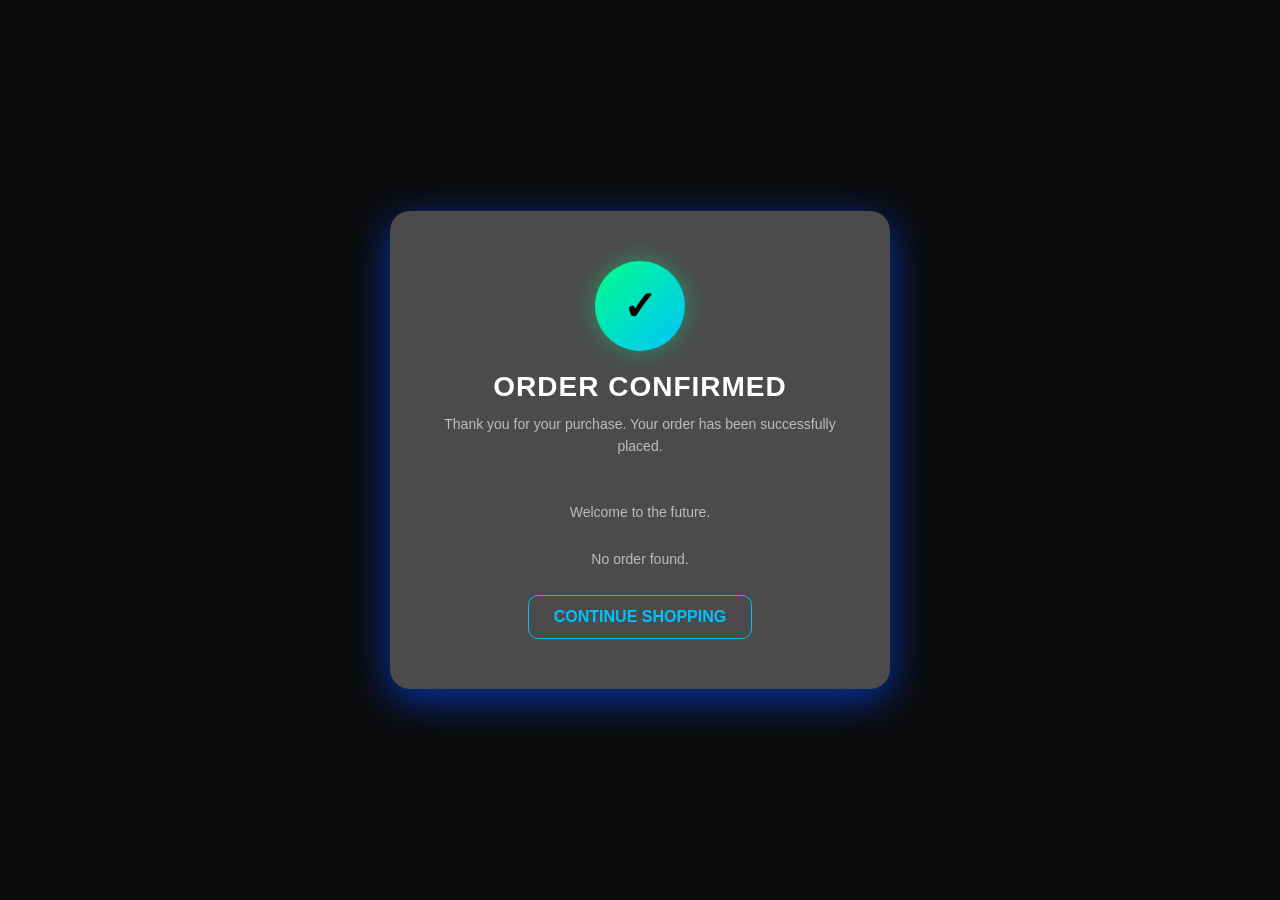
<file: success.html>
<!DOCTYPE html>
<html lang="en">

<head>

<meta charset="UTF-8">
<meta name="viewport"
content="width=device-width, initial-scale=1.0">

<title>Order Success</title>

<link rel="stylesheet" href="css/global.css">
<link rel="stylesheet" href="css/success.css">

<style>

body{

display:flex;

justify-content:center;

align-items:center;

height:100vh;

text-align:center;

}

.success h1{

font-size:4rem;

margin-bottom:20px;

}

.success p{

color:#aaa;

margin-bottom:30px;

}

.success a{

padding:18px 40px;

background:#6D8BFF;

border-radius:50px;

}

</style>

</head>

<body>

<section class="success-container">

    <div class="success-icon">✓</div>

    <div class="success-card">

        <h1>
            ORDER CONFIRMED
        </h1>

        <p>
            Thank you for your purchase.  
            Your order has been successfully placed.
       </p>
<br>
        <p class="success-subtitle">
            Welcome to the future.
        </p>

        <div id="orderInfo">

        </div>

        <a href="shop.html" class="continue-btn">
            CONTINUE SHOPPING
        </a>

    </div>

</div>

</section>

<script type="module" src="js/success.js"></script>

</body>
</html>
</file>
<file: css/global.css>
/* =========================
   KMØD GLOBAL SYSTEM
========================= */

:root{

    --black:#050505;
    --white:#ffffff;
    --accent:#6D8BFF;
    --grey:#888888;
    --darkgrey:#121212;

}

/* =========================
   RESET
========================= */

*{
    margin:0;
    padding:0;
    box-sizing:border-box;
}

html{
    scroll-behavior:smooth;
    
}

body{

    font-family:'Inter',sans-serif;

    background:
    radial-gradient(
        circle at top,
        rgba(109,139,255,0.05),
        #050505 40%
    );

    color:white;

    overflow-x:hidden;

}

/* =========================
   LINKS
========================= */

a{
    text-decoration:none;
    color:inherit;
}

/* =========================
   IMAGES
========================= */

img{
    width:100%;
    display:block;
}

/* =========================
   SCROLLBAR
========================= */

::-webkit-scrollbar{
    width:8px;
}

::-webkit-scrollbar-track{
    background:#000;
}

::-webkit-scrollbar-thumb{
    background:var(--accent);
    border-radius:50px;
}

/* =========================
   NAVIGATION
========================= */

nav{

    position:fixed;

    top:0;
    left:0;

    width:100%;

    height:80px;

    padding:0 40px;

    display:flex;

    justify-content:space-between;

    align-items:center;

    background:rgba(5,5,5,0.95);

    -webkit-backdrop-filter: blur(10px);
    backdrop-filter: blur(10px);

    z-index:9999;

}

.logo{

    font-size:2rem;

    font-weight:900;

    letter-spacing:8px;

    cursor:pointer;

}

.logo:hover{

    color:var(--accent);

}

/* =========================
   DESKTOP MENU
========================= */

#navMenu{

    display:flex;

    gap:40px;

    list-style:none;

}

#navMenu a{

    font-size:12px;

    letter-spacing:3px;

    transition:0.3s;

}

#navMenu a:hover{

    color:var(--accent);

}

/* =========================
   NAV ACTIONS
========================= */

.nav-actions{

    display:flex;

    align-items:center;

    gap:20px;

}

.nav-actions a{

    font-size:12px;

    letter-spacing:2px;

}

.cart-link{

    font-weight:700;

}

/* =========================
   HAMBURGER
========================= */

.menu-toggle{

    display:none;

    flex-direction:column;

    gap:6px;

    cursor:pointer;

}

.menu-toggle span{

    width:28px;

    height:3px;

    background:white;

    border-radius:10px;

    transition:0.3s;

}

/* =========================
   BUTTONS
========================= */

.btn-primary{

    padding:18px 40px;

    border:none;

    border-radius:50px;

    background:white;

    color:black;

    font-weight:700;

    cursor:pointer;

}

.btn-secondary{

    padding:18px 40px;

    border:1px solid rgba(255,255,255,0.15);

    border-radius:50px;

}

/* =========================
   FOOTER
========================= */

footer{

    padding:80px 40px;

    text-align:center;

    border-top:1px solid rgba(255,255,255,0.08);

}

.footer-logo{

    font-size:3rem;

    font-weight:900;

    margin-bottom:25px;

}

.footer-links{

    display:flex;

    justify-content:center;

    gap:30px;

    margin-bottom:25px;

}

footer p{

    color:#777;

}

/* =========================
   CURSOR
========================= */

.cursor{

    position:fixed;

    width:20px;
    height:20px;

    border-radius:50%;

    background:var(--accent);

    filter:blur(10px);

    pointer-events:none;

    z-index:99999;

}

/* =========================
   SPOTLIGHT
========================= */

.spotlight{

    position:fixed;

    width:700px;
    height:700px;

    border-radius:50%;

    background:
    radial-gradient(
        circle,
        rgba(109,139,255,0.18),
        transparent 70%
    );

    pointer-events:none;

    transform:translate(-50%,-50%);

    z-index:0;

}

/* =========================
   CONTENT LAYERS
========================= */

nav,
section,
footer{

    position:relative;

    z-index:1;

}

/* =========================
   MOBILE + TABLET
========================= */

@media(max-width:900px){

    nav{

        padding:0 20px;

    }

    .menu-toggle{

        display:flex;

    }

    #navMenu{

        position:fixed;

        top:80px;
        right:-100%;

        width:280px;

        height:calc(100vh - 80px);

        background:#0d0d0d;

        flex-direction:column;

        justify-content:flex-start;

        align-items:center;

        padding-top:50px;

        gap:30px;

        transition:0.4s ease;

    }

    #navMenu.active{

        right:0;

    }

    .nav-actions{

        display:none;

    }

    .footer-links{

        flex-direction:column;

        gap:15px;

    }

    .cursor{

        display:none;

    }

}

/* =========================
   SMALL PHONES
========================= */

@media(max-width:480px){

    .logo{

        font-size:1.4rem;

        letter-spacing:5px;

    }

    #navMenu{

        width:100%;

    }

}
/* =========================
   KMØD GLOBAL SYSTEM
========================= */

:root{

    --black:#050505;
    --white:#ffffff;
    --accent:#6D8BFF;
    --grey:#888888;
    --darkgrey:#121212;

}

/* =========================
   RESET
========================= */

*{
    margin:0;
    padding:0;
    box-sizing:border-box;
}

html{
    scroll-behavior:smooth;
}

body{

    font-family:'Inter',sans-serif;

    background:
    radial-gradient(
        circle at top,
        rgba(109,139,255,0.05),
        #050505 40%
    );

    color:white;

    overflow-x:hidden;

}

/* =========================
   LINKS
========================= */

a{
    text-decoration:none;
    color:inherit;
}

/* =========================
   IMAGES
========================= */

img{
    width:100%;
    display:block;
}

/* =========================
   SCROLLBAR
========================= */

::-webkit-scrollbar{
    width:8px;
}

::-webkit-scrollbar-track{
    background:#000;
}

::-webkit-scrollbar-thumb{
    background:var(--accent);
    border-radius:50px;
}

/* =========================
   NAVIGATION
========================= */

nav{

    position:fixed;

    top:0;
    left:0;

    width:100%;

    height:80px;

    padding:0 40px;

    display:flex;

    justify-content:space-between;

    align-items:center;

    background:rgba(5,5,5,0.95);

    -webkit-backdrop-filter: blur(10px);
    backdrop-filter: blur(10px);

    z-index:9999;

}

#authContainer{

    min-width:180px;

    justify-content:flex-end;

}

.logo{

    font-size:2rem;

    font-weight:900;

    letter-spacing:8px;

    cursor:pointer;

}

.logo:hover{

    color:var(--accent);

}

/* =========================
   DESKTOP MENU
========================= */

#navMenu{

    display:flex;

    gap:40px;

    list-style:none;

}

#navMenu a{

    font-size:12px;

    letter-spacing:3px;

    transition:0.3s;

}

#navMenu a:hover{

    color:var(--accent);

}

/* =========================
   NAV ACTIONS
========================= */

.nav-actions{

    display:flex;

    align-items:center;

    gap:20px;

    visibility:hidden;

}

.nav-actions a{

    font-size:12px;

    letter-spacing:2px;

}

.cart-link{

    font-weight:700;

}

/* =========================
   HAMBURGER
========================= */

.menu-toggle{

    display:none;

    flex-direction:column;

    gap:6px;

    cursor:pointer;

}

.menu-toggle span{

    width:28px;

    height:3px;

    background:white;

    border-radius:10px;

    transition:0.3s;

}

/* =========================
   BUTTONS
========================= */

.btn-primary{

    padding:18px 40px;

    border:none;

    border-radius:50px;

    background:white;

    color:black;

    font-weight:700;

    cursor:pointer;

}

.btn-secondary{

    padding:18px 40px;

    border:1px solid rgba(255,255,255,0.15);

    border-radius:50px;

}

/* =========================
   FOOTER
========================= */

footer{

    padding:80px 40px;

    text-align:center;

    border-top:1px solid rgba(255,255,255,0.08);

}

.footer-logo{

    font-size:3rem;

    font-weight:900;

    margin-bottom:25px;

}

.footer-links{

    display:flex;

    justify-content:center;

    gap:30px;

    margin-bottom:25px;

}

footer p{

    color:#777;

}

/* =========================
   CURSOR
========================= */

.cursor{

    position:fixed;

    width:20px;
    height:20px;

    border-radius:50%;

    background:var(--accent);

    filter:blur(10px);

    pointer-events:none;

    z-index:99999;

}

/* =========================
   SPOTLIGHT
========================= */

.spotlight{

    position:fixed;

    width:700px;
    height:700px;

    border-radius:50%;

    background:
    radial-gradient(
        circle,
        rgba(109,139,255,0.18),
        transparent 70%
    );

    pointer-events:none;

    transform:translate(-50%,-50%);

    z-index:0;

}

/* =========================
   CONTENT LAYERS
========================= */

nav,
section,
footer{

    position:relative;

    z-index:1;

}

/* =========================
   MOBILE + TABLET
========================= */

@media(max-width:900px){

    nav{

        padding:0 20px;

    }

    .menu-toggle{

        display:flex;

    }

    #navMenu{

        position:fixed;

        top:80px;
        right:-100%;

        width:280px;

        height:calc(100vh - 80px);

        background:#0d0d0d;

        flex-direction:column;

        justify-content:flex-start;

        align-items:center;

        padding-top:50px;

        gap:30px;

        transition:0.4s ease;

    }

    #navMenu.active{

        right:0;

    }

    .nav-actions{

        display:none;

    }

    .footer-links{

        flex-direction:column;

        gap:15px;

    }

    .cursor{

        display:none;

    }

}

/* =========================
   SMALL PHONES
========================= */

@media(max-width:480px){

    .logo{

        font-size:1.4rem;

        letter-spacing:5px;

    }

    #navMenu{

        width:100%;

    }

}
</file>
<file: css/success.css>
body {
    margin: 0;
    padding: 0;
    font-family: 'Inter', sans-serif;
    background: #0b0b0b;
    color: white;
    display: flex;
    justify-content: center;
    align-items: center;
    height: 100vh;
}

/* MAIN CARD */
.success-container {
    text-align: center;
    background: rgba(91, 91, 91, 0.81);
    padding: 50px 40px;
    border-radius: 20px;
    -webkit-backdrop-filter: blur(10px);
    backdrop-filter: blur(10px);
    box-shadow: 0 10px 40px rgba(0, 76, 255, 0.673);
    max-width: 500px;
    width: 90%;
    animation: fadeIn 0.6s ease;
}

/* CHECK ICON */
.success-icon {
    width: 90px;
    height: 90px;
    border-radius: 50%;
    background: linear-gradient(135deg, #00ff88, #00c2ff);
    display: flex;
    justify-content: center;
    align-items: center;
    margin: 0 auto 20px;
    font-size: 40px;
    color: black;
    font-weight: bold;
    box-shadow: 0 0 25px rgba(0, 255, 150, 0.4);
}

/* TITLE */
.success-container h1 {
    font-size: 28px;
    margin-bottom: 10px;
    letter-spacing: 1px;
}

/* TEXT */
.success-container p {
    color: #bdbdbd;
    font-size: 14px;
    line-height: 1.6;
    margin-bottom: 25px;
}

/* ORDER ID BOX */
.order-box {
    background: rgba(255, 255, 255, 0.08);
    padding: 12px 15px;
    border-radius: 10px;
    margin-bottom: 25px;
    font-size: 13px;
    color: #ddd;
}

/* BUTTON */
.home-btn {
    display: inline-block;
    padding: 12px 25px;
    background: linear-gradient(135deg, #00ff88, #00c2ff);
    color: black;
    font-weight: 600;
    text-decoration: none;
    border-radius: 10px;
    transition: 0.3s ease;
}

.home-btn:hover {
    transform: scale(1.05);
    box-shadow: 0 0 20px rgba(0, 255, 200, 0.4);
}

.continue-btn {
    display: inline-block;
    padding: 12px 25px;
    background: transparent;
    color: #00c2ff;
    font-weight: 600;
    text-decoration: none;
    border-radius: 10px;
    border: 1px solid #00c2ff;
    transition: 0.3s ease;
}

/* ANIMATION */
@keyframes fadeIn {
    from {
        opacity: 0;
        transform: translateY(20px);
    }
    to {
        opacity: 1;
        transform: translateY(0);
    }
}

/* MOBILE */
@media (max-width: 600px) {
    .success-container {
        padding: 35px 20px;
    }

    .success-container h1 {
        font-size: 22px;
    }
}
</file>
